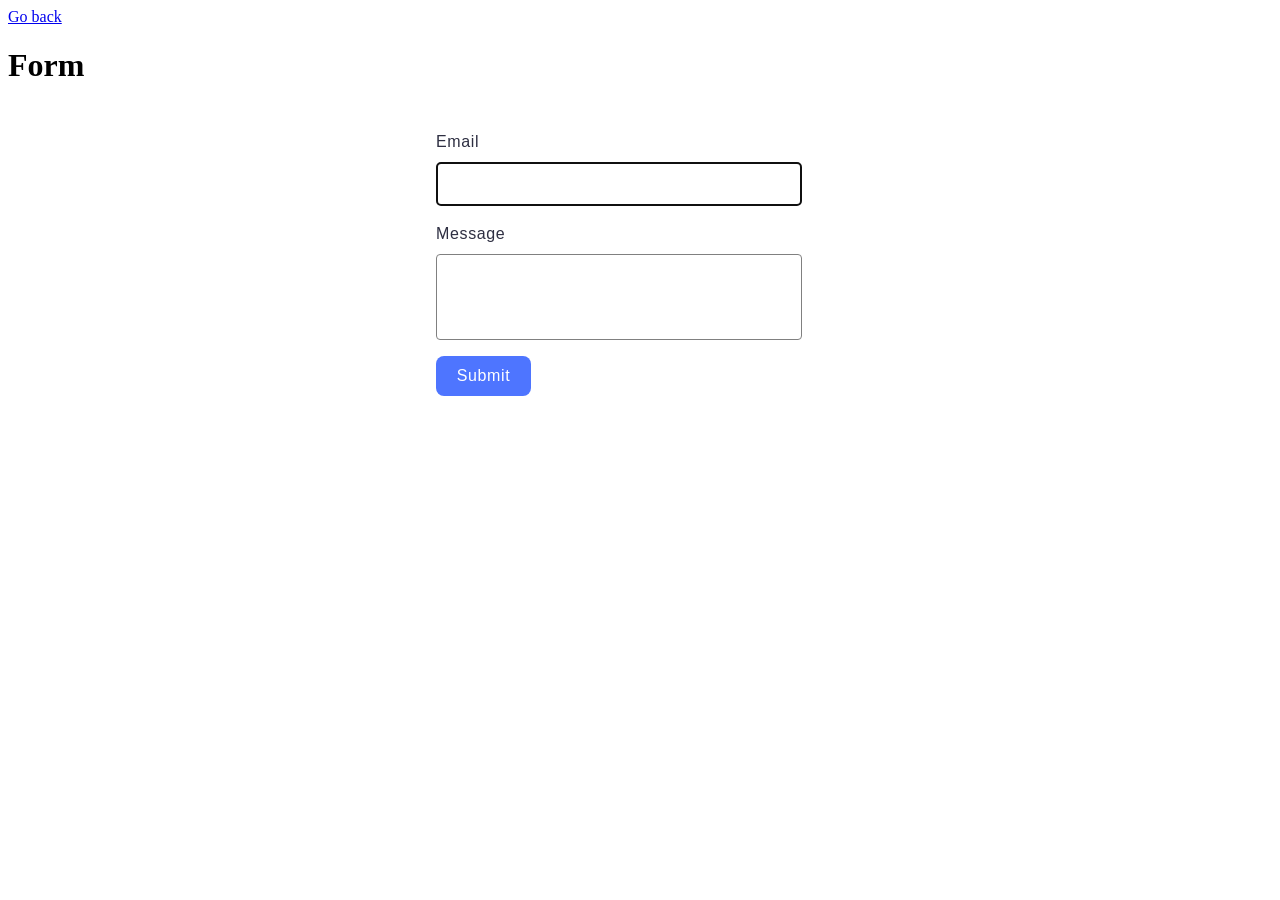
<file: src/2-form.html>
<!doctype html>
<html lang="en">
  <head>
    <meta charset="UTF-8" />
    <meta http-equiv="X-UA-Compatible" content="IE=edge" />
    <meta name="viewport" content="width=device-width, initial-scale=1.0" />
    <title>Form</title>
    <link rel="stylesheet" href="./css/form.css" />
  </head>
  <body>
    <main>
      <div class="container">
        <a class="back-link" href="./index.html">Go back</a>
        <h1 class="main-title">Form</h1>
      </div>

      <form class="feedback-form" autocomplete="off">
        <label class="label-input">
          Email
          <input type="email" name="email" autofocus />
        </label>

        <label class="label-textarea">
          Message
          <textarea name="message" rows="8"></textarea>
        </label>

        <button type="submit">Submit</button>
      </form>
    </main>

    <script type="module" src="./js/2-form.js"></script>
  </body>
</html>
</file>
<file: src/css/form.css>
:root {
  --font-family: 'Montserrat', sans-serif;
}

.feedback-form {
  display: flex;
  align-items: flex-start;
  justify-content: flex-start;
  flex-direction: column;
  gap: 16px;
  border-radius: 8px;
  padding: 24px;

  height: 296px;
  background: #fff;
  margin: 0 auto;
  width: 408px;
}

.label-input {
  display: flex;
  flex-direction: column;
  gap: 8px;
  width: 100%;
  font-weight: 400;
  font-size: 16px;
  line-height: 1.5;
  letter-spacing: 0.04em;
  color: #2e2f42;

  font-family: var(--font-family);
}

.label-textarea {
  display: flex;
  flex-direction: column;
  gap: 8px;
  width: 100%;
  font-weight: 400;
  font-size: 16px;
  line-height: 1.5;
  letter-spacing: 0.04em;
  color: #2e2f42;

  font-family: var(--font-family);
}
button {
  display: flex;
  align-items: center;
  justify-content: center;
  flex-direction: row;
  gap: 10px;
  border-radius: 8px;
  padding: 8px 16px;
  width: 95px;
  height: 40px;
  background: #4e75ff;
  font-weight: 500;
  font-size: 16px;
  line-height: 1.5;
  letter-spacing: 0.04em;
  color: #fff;
  font-family: var(--font-family);
  border: none;
  cursor: pointer;
}
textarea {
  resize: none;
  border: 1px solid #808080;
  border-radius: 4px;
  width: 360px;
  height: 80px;
}
input {
  border: 1px solid #808080;
  border-radius: 4px;
  width: 360px;
  height: 40px;
}
</file>
